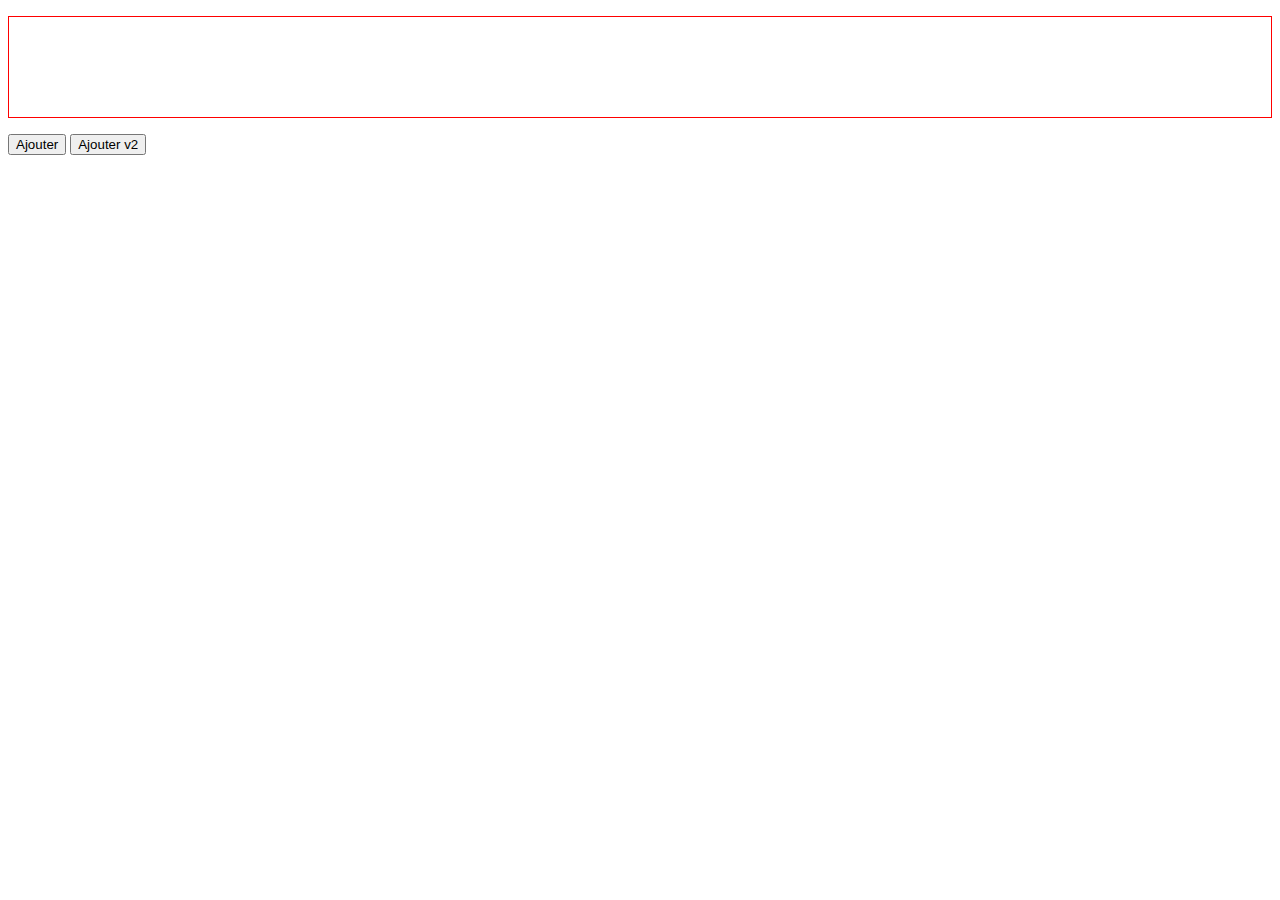
<file: 04 - Exercices JS/00 - exemple/index.html>
<!DOCTYPE html>
<html lang="en">
  <head>
    <meta charset="UTF-8" />
    <meta http-equiv="X-UA-Compatible" content="IE=edge" />
    <meta name="viewport" content="width=device-width, initial-scale=1.0" />
    <title>Document</title>
    <style>
      div > p {
        border: 1px solid red;
        height: 100px;
      }
    </style>
    <script>
      function bonjour() {
        document.querySelector(
          "div:first-of-type > p:first-of-type"
        ).innerHTML = "Bonjour";
        console.log("bouton 1");
      }

      window.onload = function () {
        document
          .querySelector("div:first-of-type button:nth-of-type(2)")
          .addEventListener("click", bonjour, false);
        /*
            document.querySelector("div:first-of-type button:nth-of-type(3)").addEventListener("click", function(){
                document.querySelector("div:first-of-type > p:first-of-type").innerHTML = "Hello !";
            });
            */

        document.querySelector("div:first-of-type").addEventListener(
          "click",
          function () {
            document.querySelector(
              "div:first-of-type > p:first-of-type"
            ).innerHTML = "Hello sur la DIV !";
          },
          false
        );
      };
    </script>
  </head>

  <body>
    <div>
      <p></p>
      <button onclick="bonjour();">Ajouter</button>
      <button>Ajouter v2</button>
      <!--         <button>Ajouter v3</button> -->
    </div>
  </body>
</html>
</file>
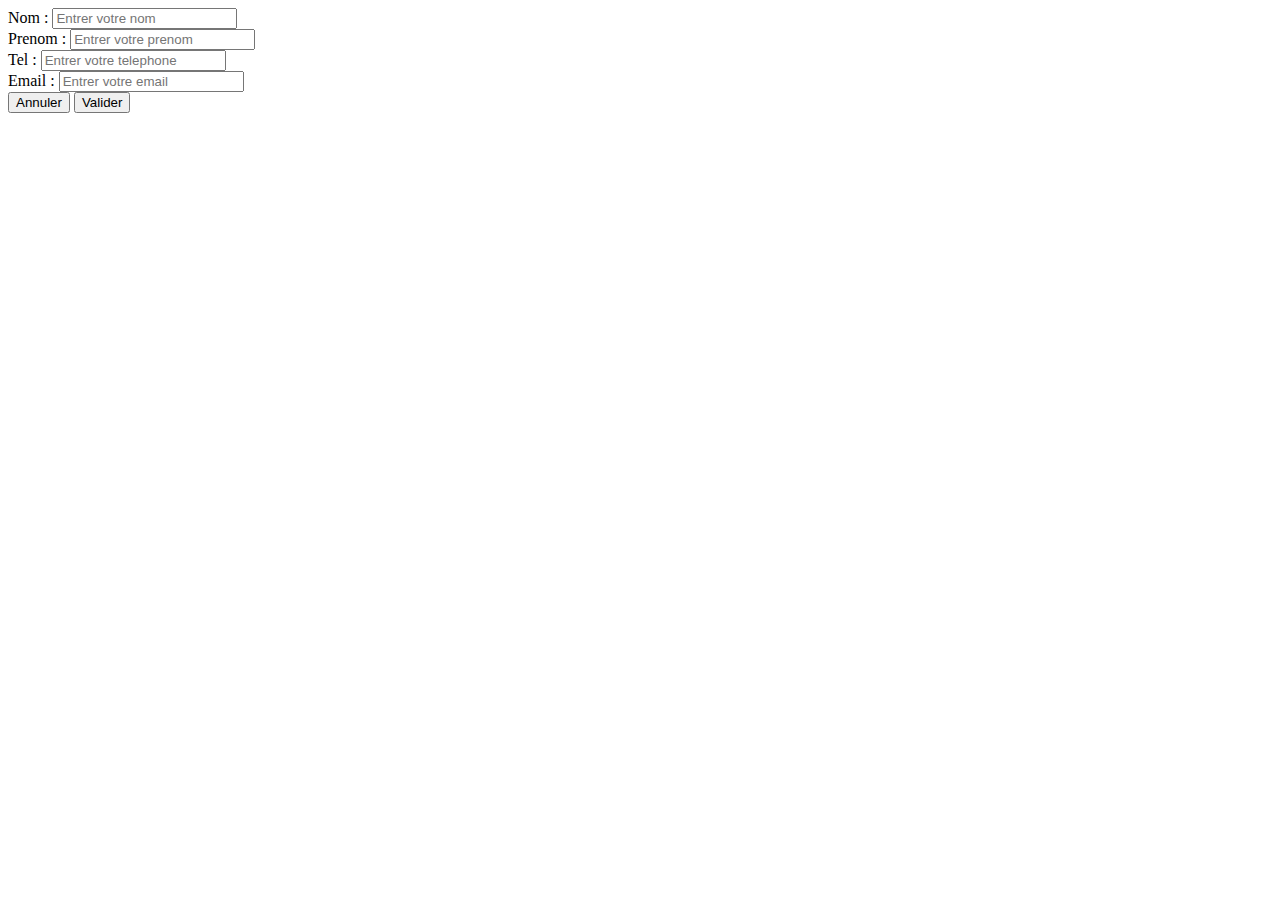
<file: 05 - Json/01 - Formulaire Json/index.html>
<!DOCTYPE html>
<html lang="en">
<head>
    <meta charset="UTF-8">
    <meta http-equiv="X-UA-Compatible" content="IE=edge">
    <meta name="viewport" content="width=device-width, initial-scale=1.0">
    <title>JSON</title>
    <script src="controle.js"></script>
    <script src="contact.js"></script>
    <script src="formulaire.js"></script>
</head>
<body>
    <form action="">
        <div>
          <label for="nom"> Nom : </label
          ><input type="text" id="nom" placeholder="Entrer votre nom" />
        </div>
        <div>
          <label for="prenom">Prenom : </label
          ><input type="text" id="prenom" placeholder="Entrer votre prenom" />
        </div>
        <div>
          <label for="tel">Tel : </label
          ><input type="text" id="tel" placeholder="Entrer votre telephone" />
        </div>
        <div>
          <label for="email">Email : </label
          ><input type="text" id="email" placeholder="Entrer votre email" />
        </div>
        <button type="reset">Annuler</button>
        <button type="submit">Valider</button>
      </form>
      <aside></aside>
</body>
</html>
</file>
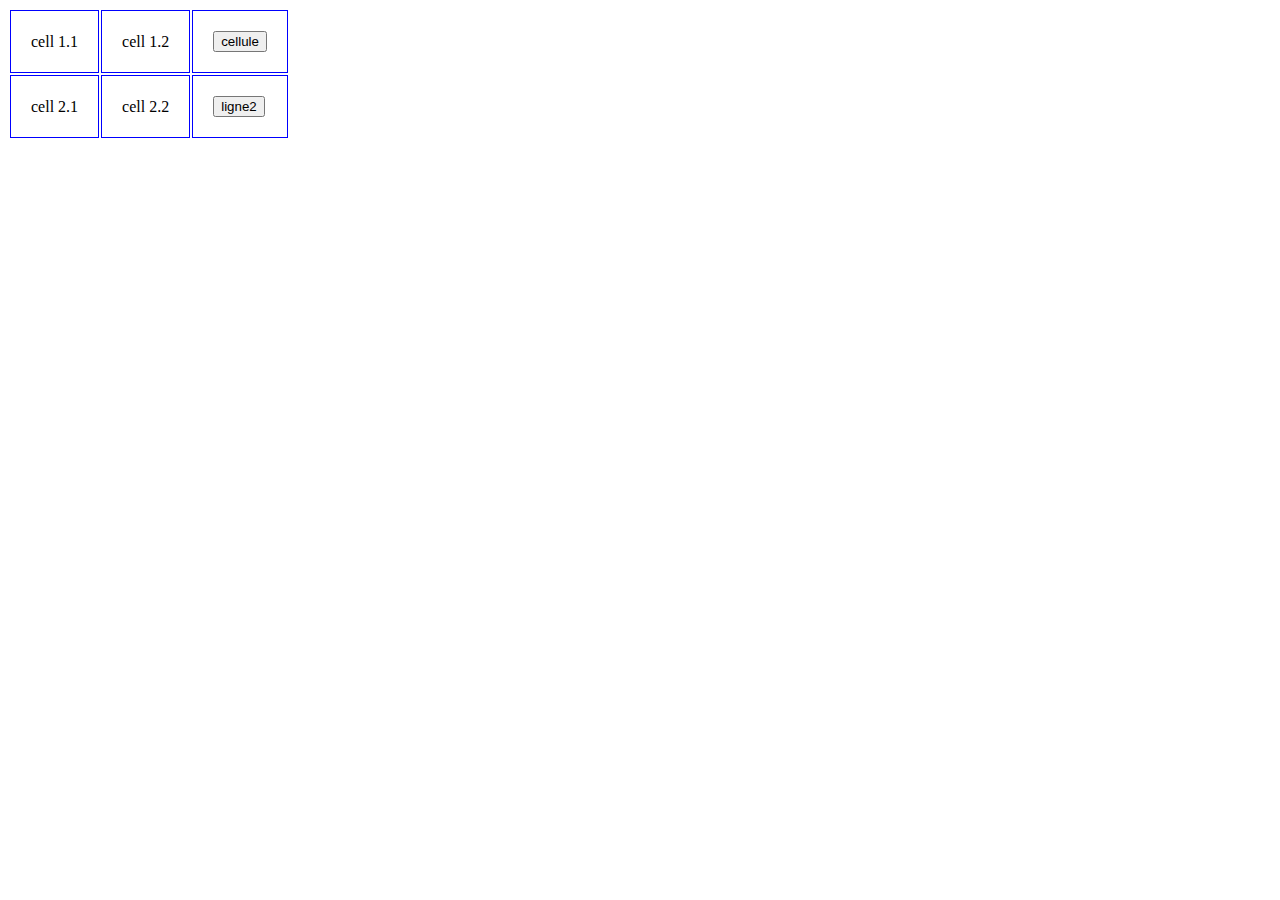
<file: 04 - Exercices JS/01 - exoParentNode/correction/index.html>
<!DOCTYPE html>
<html lang="en">
<head>
    <meta charset="UTF-8">
    <meta http-equiv="X-UA-Compatible" content="IE=edge">
    <meta name="viewport" content="width=device-width, initial-scale=1.0">
    <link rel="stylesheet" href="style.css">
   <!--  <script src="script.js"></script> -->
    <script src="script2.js"></script>
    <title>Document</title>
</head>
<body>
<table>
    <tr>
        <td>cell 1.1</td>
        <td>cell 1.2</td>
        <td><button>cellule</button></td>
    </tr>
    <tr>
        <td>cell 2.1</td>
        <td>cell 2.2</td>
        <td><button>ligne2</button></td>
    </tr>
</table>
    
    
</body>
</html>
</file>
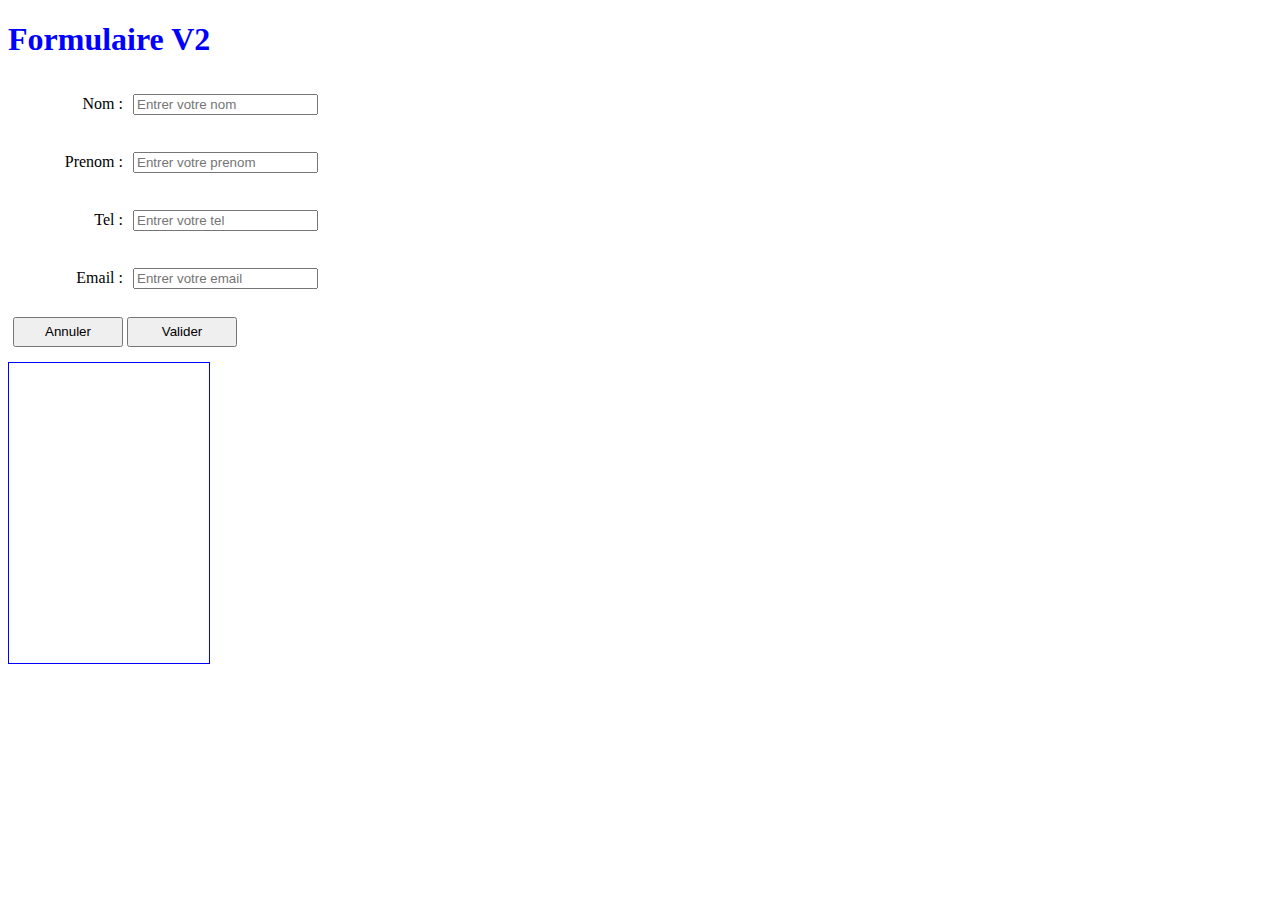
<file: 04 - Exercices JS/02 - Formulaire JavaScript/Correction/index.html>
<!DOCTYPE html>
<html lang="en">

<head>
    <meta charset="UTF-8">
    <meta http-equiv="X-UA-Compatible" content="IE=edge">
    <meta name="viewport" content="width=device-width, initial-scale=1.0">
    <title>Document</title>
    <link rel="stylesheet" href="formulaire.css">
    <script src="expressionsRegulieresForm.js"></script>
    <script src="formulaire.js"></script>
</head>

<body>
    <h1>Formulaire V2</h1>
    <form>
        <div>
            <label>Nom</label><input type="text" name="nom" placeholder="Entrer votre nom" />
        </div>
        <div>
            <label>Prenom</label><input type="text" name="prenom" placeholder="Entrer votre prenom" />
        </div>
        <div>
            <label>Tel</label><input type="text" name="tel" placeholder="Entrer votre tel" />
        </div>
        <div>
            <label>Email</label><input type="text" name="email" placeholder="Entrer votre email" />
        </div>
        <div>
            <button type="reset">Annuler</button>
            <button type="button">Valider</button>
        </div>
    </form>
    <aside>
        
    </aside>
</body>

</html>
</file>
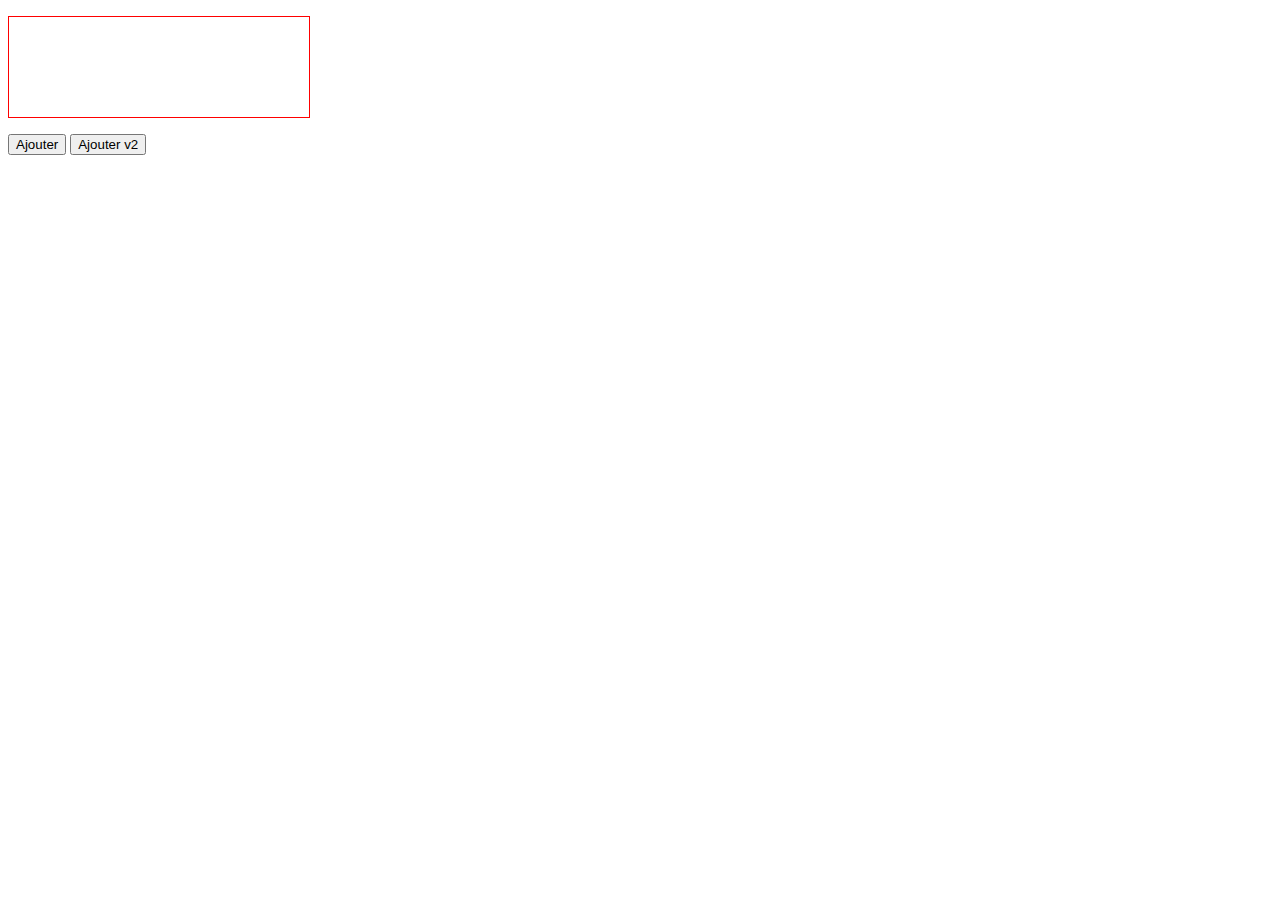
<file: 04 - Exercices JS/00 - exemple/index2.html>
<!DOCTYPE html>
<html lang="en">
  <head>
    <meta charset="UTF-8" />
    <meta http-equiv="X-UA-Compatible" content="IE=edge" />
    <meta name="viewport" content="width=device-width, initial-scale=1.0" />
    <title>Document</title>
    <style>
      div > p {
        border: 1px solid red;
        height: 100px;
        width: 300px;
      }
    </style>
    <script>
      function bonjour() {
        document.querySelector(
          "div:first-of-type > p:first-of-type"
        ).innerHTML = "Bonjour";
        console.log("bouton 1");
      }
      window.onload = function () {
        document
          .querySelector("div:first-of-type button:nth-of-type(2)")
          .addEventListener("click", bonjour);
        document
          .querySelector("body > div > button:nth-child(3)")
          .addEventListener("click", function () {
            document.querySelector(
              "div:first-of-type > p:first-of-type"
            ).innerHTML = "Hello !";
          });
        document.querySelector("div:first-of-type").addEventListener(
          "click",
          function () {
            document.querySelector(
              "div:first-of-type > p:first-of-type"
            ).innerHTML = "Hello sur la DIV !";
          },
          true
        );
      };
    </script>
  </head>
  <body>
    <div>
      <p></p>
      <button onclick="bonjour();">Ajouter</button>
      <button>Ajouter v2</button>
      <!--         <button>Ajouter v3</button> -->
    </div>
  </body>
</html>
</file>
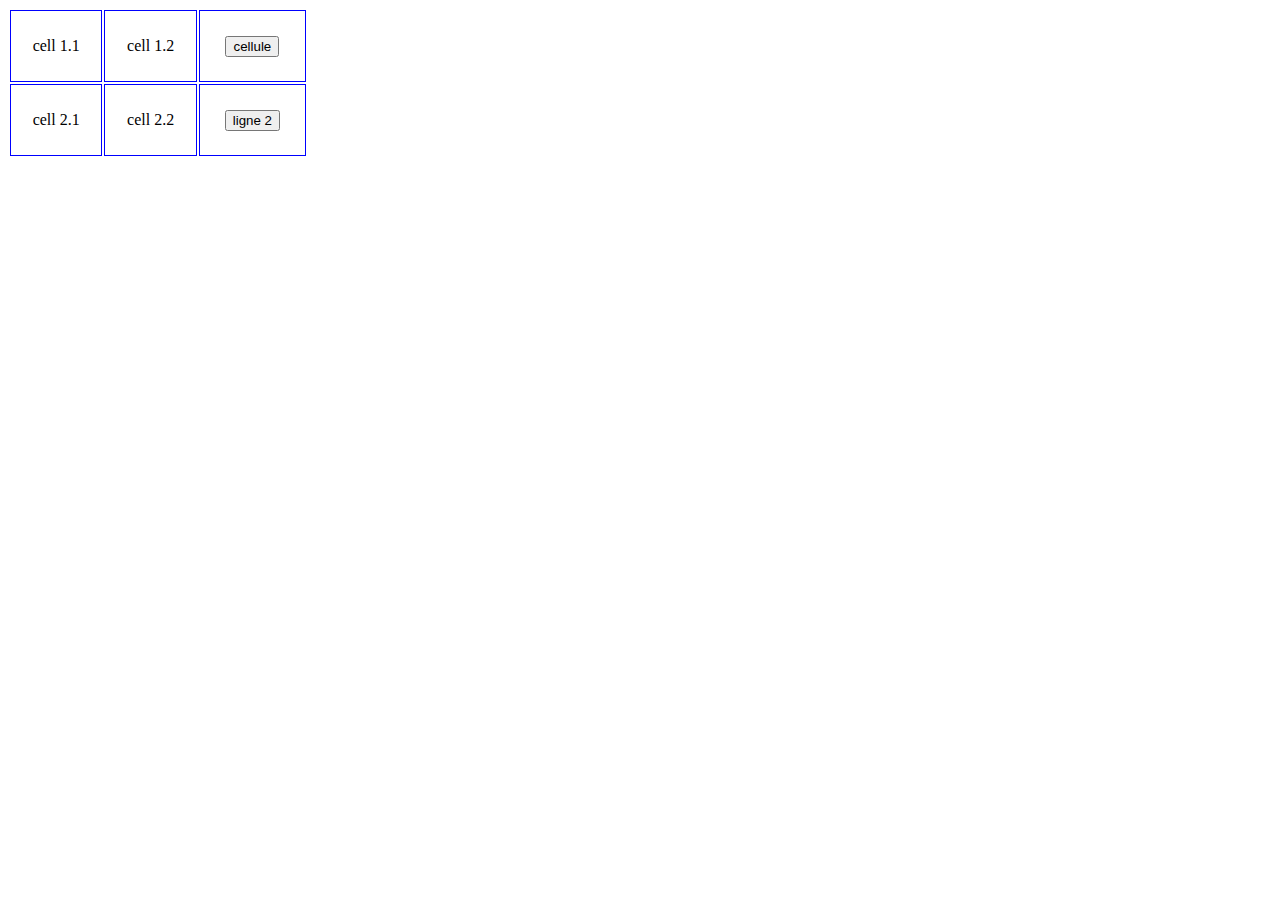
<file: 04 - Exercices JS/01 - exoParentNode/exoParentNode.html>
<!DOCTYPE html>
<html lang="en">
  <head>
    <meta charset="UTF-8" />
    <meta http-equiv="X-UA-Compatible" content="IE=edge" />
    <meta name="viewport" content="width=device-width, initial-scale=1.0" />
    <link rel="stylesheet" href="styles.css" />
    <title>ExoParentNode</title>
    <script>
      /*
      function ColorerCelluleRouge() {
        document.querySelector(
          "body > div:nth-of-type(1) > table:nth-of-type(1) > tbody:nth-of-type(1) > tr:nth-of-type(1) > td:nth-of-type(3)"
        ).style.backgroundColor = "red";
      }
      function ColorerLigneRouge() {
        document.querySelector(
          "body > div:nth-of-type(1) > table:nth-of-type(1) > tbody:nth-of-type(1) > tr:nth-of-type(2) "
        ).style.backgroundColor = "red";
      }
*/
      window.onload = function () {
        const boutonCellule = document.getElementById("boutonCellule");

        boutonCellule.addEventListener("click", colorCell);
      };

      function colorCell() {
        boutonCellule.parentNode.style.backgroundColor = "red";
      }

      const boutonLigne = document.getElementById("boutonLigne");
    </script>
  </head>
  <body>
    <div>
      <table>
        <tr>
          <td>cell 1.1</td>
          <td>cell 1.2</td>
          <!--<td><button onclick="ColorerCelluleRouge()">cellule</button></td>-->
          <td><button id="boutonCellule">cellule</button></td>
        </tr>
        <tr>
          <td>cell 2.1</td>
          <td>cell 2.2</td>
          <!--<td><button onclick="ColorerLigneRouge()">ligne 2</button>/> </td>-->
          <td><button id="boutonLigne">ligne 2</button></td>
        </tr>
      </table>
    </div>
  </body>
</html>
</file>
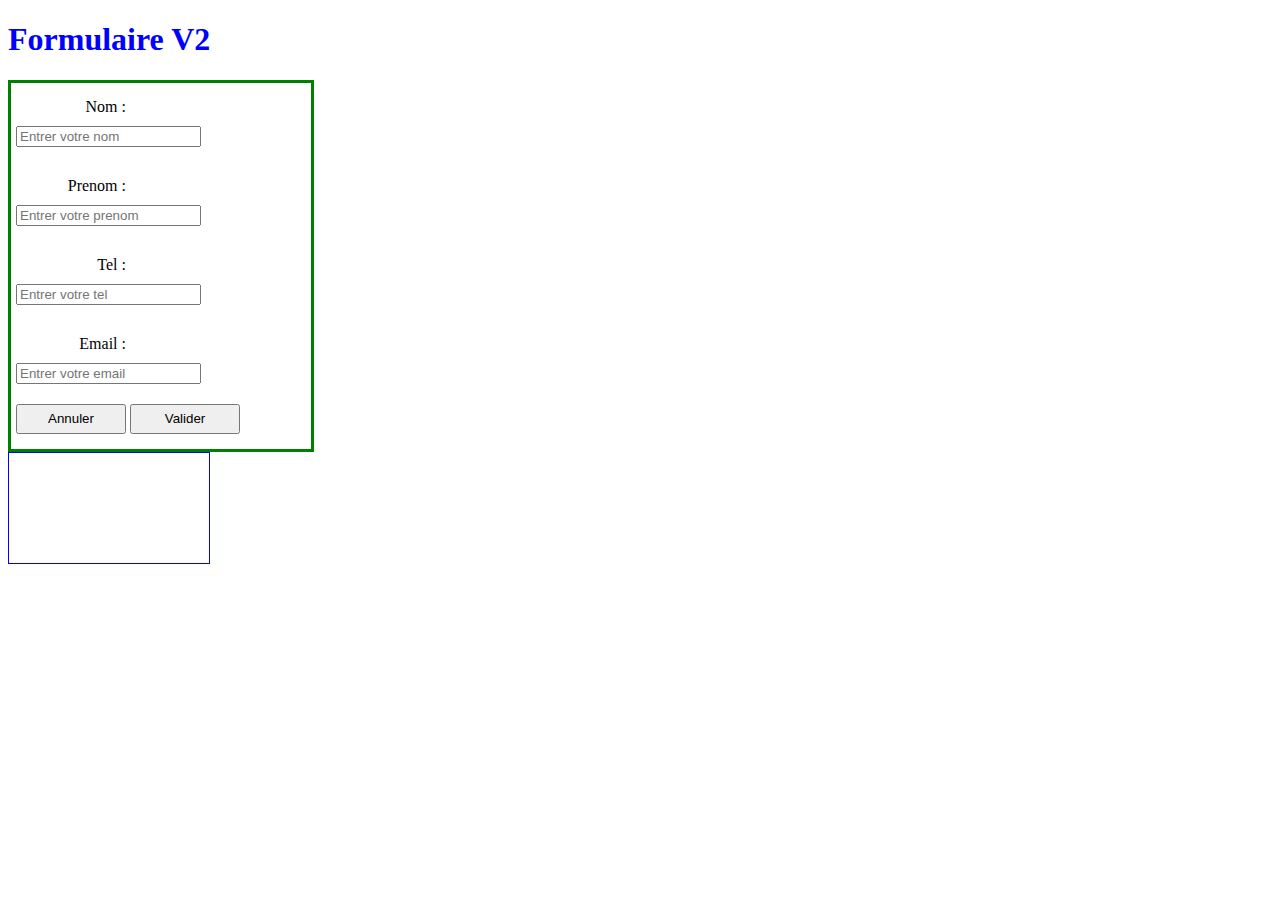
<file: 04 - Exercices JS/02 - Formulaire JavaScript/formulaire.html>
<!DOCTYPE html>
<html lang="en">
  <head>
    <meta charset="UTF-8" />
    <meta http-equiv="X-UA-Compatible" content="IE=edge" />
    <meta name="viewport" content="width=device-width, initial-scale=1.0" />
    <title>Document</title>
    <link rel="stylesheet" href="formulaire.css" />
    <script src="expressionsRegulieresForm.js"></script>
    <script src="formulaire.js"></script>
  </head>

  <body>
    <h1>Formulaire V2</h1>

    <form>
      <div>
        <label>Nom</label
        ><input type="text" name="nom" placeholder="Entrer votre nom" />
      </div>
      <div>
        <label>Prenom</label
        ><input type="text" name="prenom" placeholder="Entrer votre prenom" />
      </div>
      <div>
        <label>Tel</label
        ><input type="text" name="tel" placeholder="Entrer votre tel" />
      </div>
      <div>
        <label>Email</label
        ><input type="text" name="email" placeholder="Entrer votre email" />
      </div>
      <div>
        <button type="reset">Annuler</button>
        <button type="button">Valider</button>
      </div>
    </form>

    <aside></aside>
  </body>
</html>
</file>
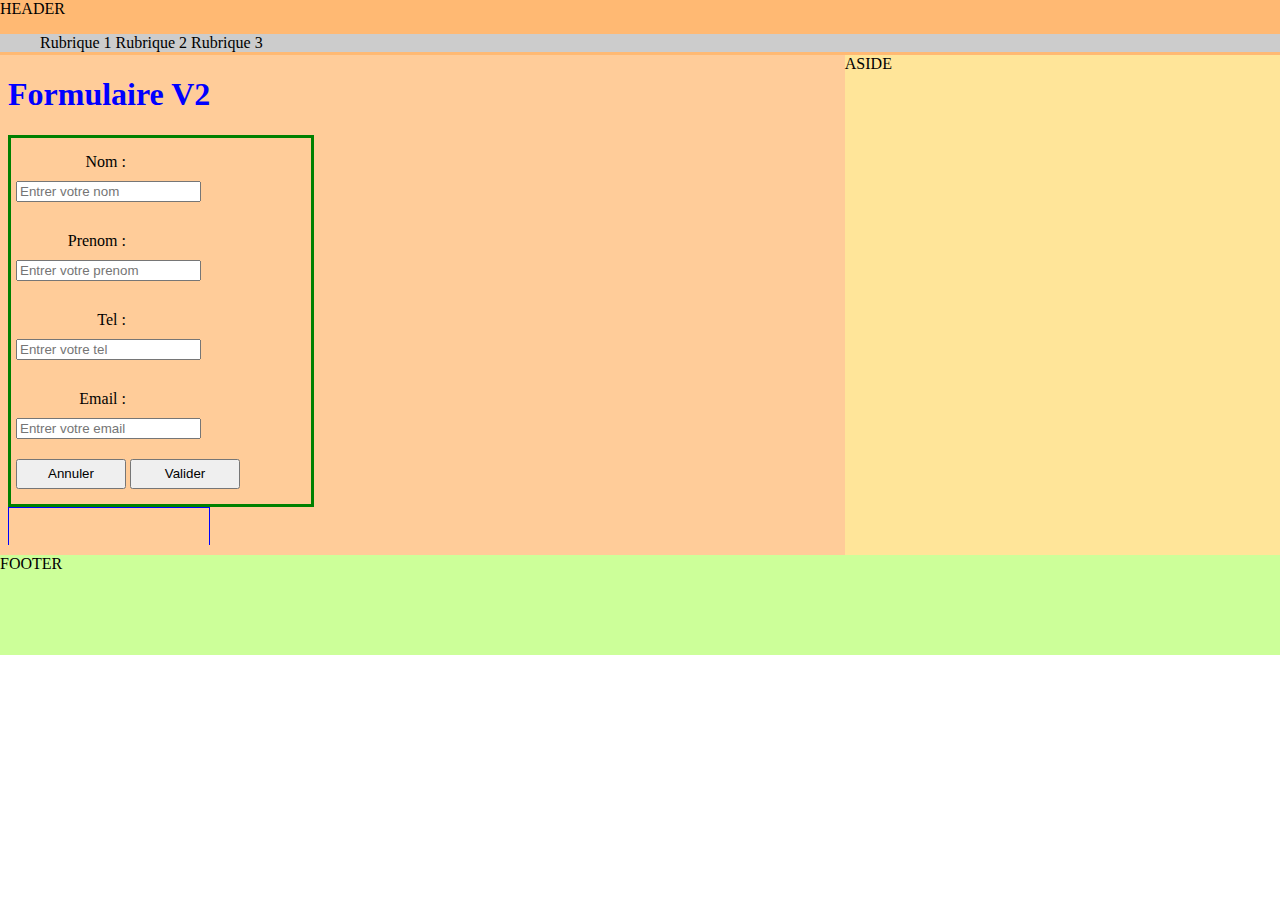
<file: 04 - Exercices JS/02 - Formulaire JavaScript/screen.html>
<!DOCTYPE html>
<html lang="fr">
  <head>
    <meta charset="utf-8" />
    <meta name="viewport" content="width=device-width, initial-scale=1" />
    <link rel="stylesheet" type="text/css" href="stylesScreen.css" />
  </head>
  <body>
    <div id="container">
      <header>
        HEADER
        <nav>
          <ul>
            <li>
              Rubrique 1
              <ul>
                <li><a href="http://google.fr" target="_blank">Item 1.1</a></li>
                <li>Item 1.2</li>
              </ul>
            </li>
            <li>
              Rubrique 2
              <ul>
                <li>Item 2.1</li>
                <li>Item 2.2</li>
                <li>Item 2.3</li>
              </ul>
            </li>
            <li>
              Rubrique 3
              <ul>
                <li>Item 3.1</li>
              </ul>
            </li>
          </ul>
        </nav>
      </header>

      <main>
        <section>
          <iframe src="formulaire.html" frameborder="0"></iframe>
        </section>

        <aside>ASIDE</aside>
      </main>

      <footer>FOOTER</footer>
    </div>
  </body>
</html>
</file>
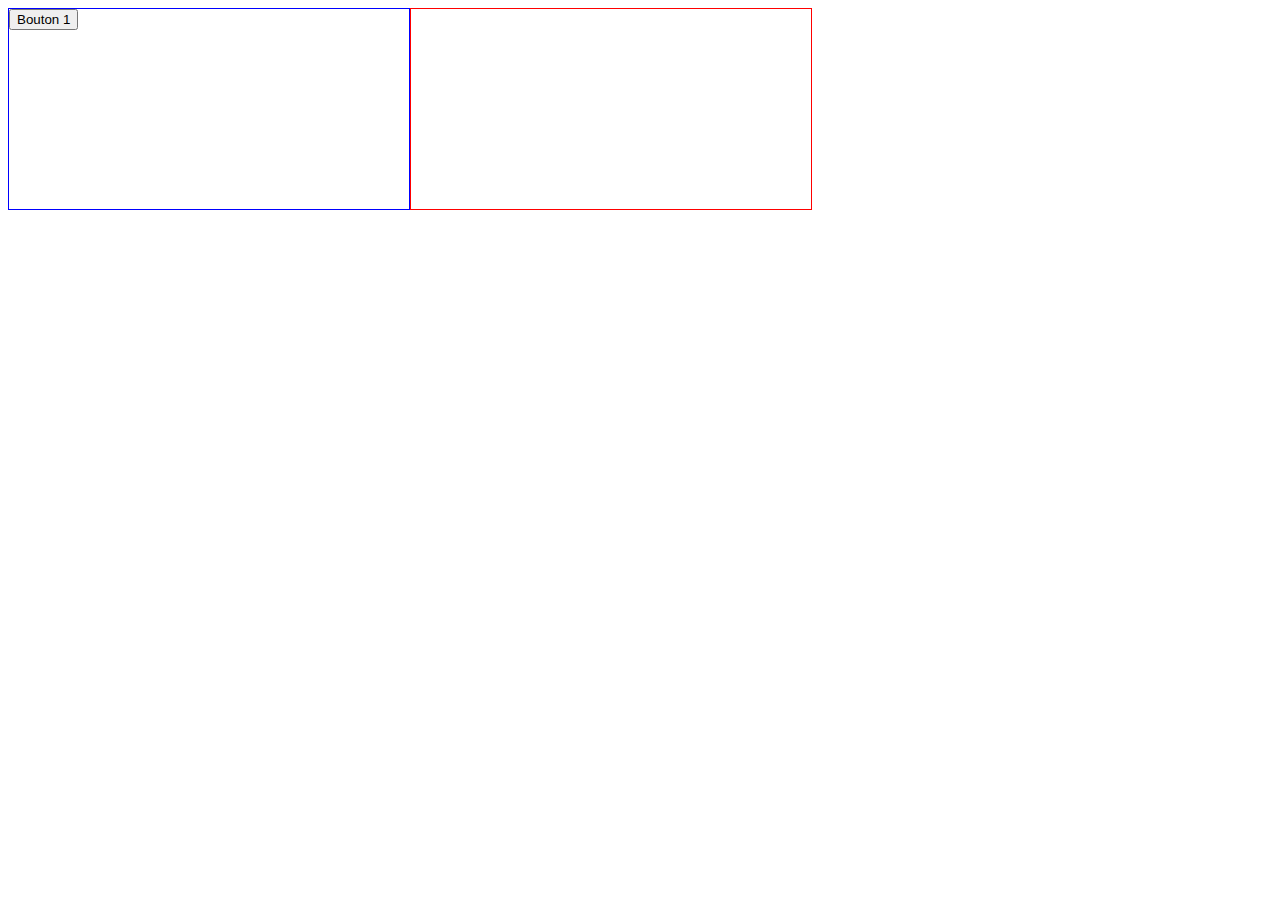
<file: 04 - Exercices JS/03 - Event/event.html>
<!DOCTYPE html>
<html lang="fr">
  <head>
    <meta charset="utf-8" />
    <link rel="stylesheet" type="text/css" href="event.css" />
    <script src="event.js"></script>
  </head>
  <body>
    <div>
      <button>Bouton 1</button>
    </div>
    <div></div>
  </body>
</html>
</file>
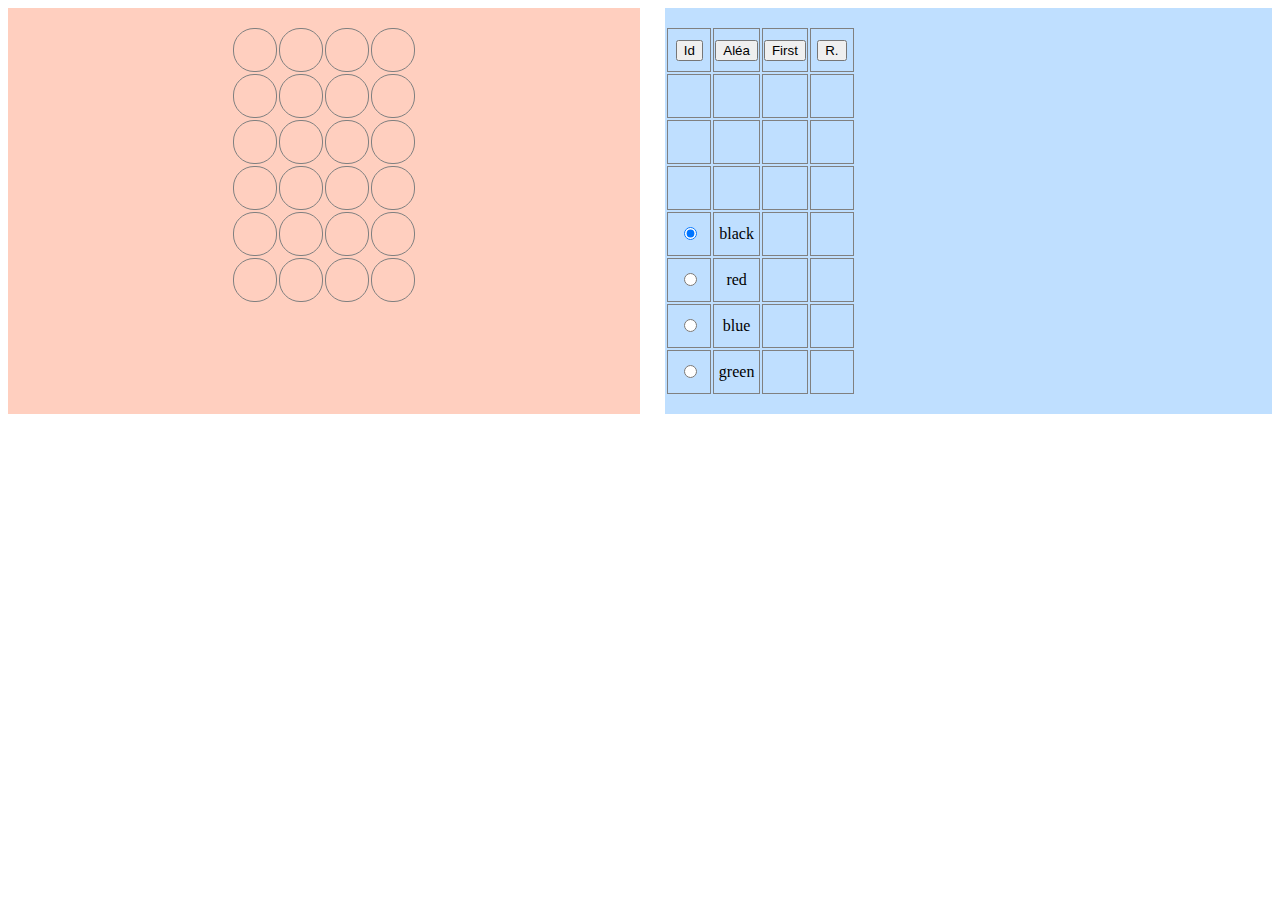
<file: 05 - Json/02 -  Télécommande Json/Correction/telecommande.html>
<!DOCTYPE html>
<html>
	<head>
		<meta charset="utf-8"/>
		<link rel="stylesheet" href="telecommande.css" type="text/css"/>
		<script type="text/javascript" src="telecommande.js"></script>
		<script>
			var maTC = Object.create(Telecommande);
		</script>
	</head>
	<body>
		<main>
			<section>
				<br/>
				<table id="tableau">
					<tr>
						<td id="c61"></td><td id="c62"></td><td id="c63"></td><td id="c64"></td>
					</tr>
					<tr>
						<td id="c51"></td><td id="c52"></td><td id="c53"></td><td id="c54"></td>
					</tr>
					<tr>
						<td id="c41"></td><td id="c42"></td><td id="c43"></td><td id="c44"></td>
					</tr>
					<tr>
						<td id="c31"></td><td id="c32"></td><td id="c33"></td><td id="c34"></td>
					</tr>
					<tr>
						<td id="c21"></td><td id="c22"></td><td id="c23"></td><td id="c24"></td>
					</tr>
					<tr>
						<td id="c11"></td><td id="c12"></td><td id="c13"></td><td id="c14"></td>
					</tr>
					
				</table>
				<br/>
			</section>
			<aside>
				<br/>
				<table id="telecommande">
					<tr>
						<td><button type="button" onclick="maTC.addId()" title="Ecrire les ids">Id</button></td>
						<td><button onclick="maTC.delAleatoire()" title="Vider la moitié des cases aléatoirement">Aléa</button></td>
						<td><button onclick="maTC.firstCase()" title="Première case vide">First</button></td>
						<td><button onclick="maTC.addIdDansVide()" title="Remplir les cases vides">R.</button></td>
					</tr>
					<tr>
						<td></td><td></td><td></td><td></td>
					</tr>
					<tr>
						<td></td><td></td><td></td><td></td>
					</tr>
					<tr>
						<td></td><td></td><td></td><td></td>
					</tr>
					<tr>
						<td><input type="radio" name="couleur" id="black" onclick="maTC.setColor('black');" checked /></td><td><label for="black">black</label></td><td id="nb_black"></td><td></td>
					</tr>
					<tr>
						<td><input type="radio" name="couleur" id="red" onclick="maTC.setColor('red');" /></td><td><label for="red">red</label></td><td id="nb_red"></td><td></td>
					</tr>
					<tr>
						<td><input type="radio" name="couleur" id="blue" onclick="maTC.setColor('blue');" /></td><td><label for="blue">blue</label></td><td id="nb_blue"></td><td></td>
					</tr>
					<tr>
						<td><input type="radio" name="couleur" id="green" onclick="maTC.setColor('green');" /></td><td><label for="green">green</label></td><td id="nb_green"></td><td></td>
					</tr>
				</table>
				<br/>
			</aside>
		</main>
	</body>
</html>
</file>
<file: 04 - Exercices JS/01 - exoParentNode/correction/style.css>
table tbody tr td {
  border: 1px solid blue;
  padding: 20px;
}
/*# sourceMappingURL=style.css.map */
</file>
<file: 04 - Exercices JS/02 - Formulaire JavaScript/Correction/formulaire.css>
body h1 {
  color: blue;
}

body form {
  display: -webkit-box;
  display: -ms-flexbox;
  display: flex;
  -webkit-box-orient: vertical;
  -webkit-box-direction: normal;
      -ms-flex-direction: column;
          flex-direction: column;
  width: 400px;
}

body form div {
  margin-bottom: 10px;
  padding: 5px;
}

body form div label {
  display: inline-block;
  width: 100px;
  text-align: right;
  padding: 10px;
}

body form div label::after {
  content: ' :';
}

body form div button {
  width: 110px;
  height: 30px;
  padding: 2px;
  -webkit-box-align: center;
      -ms-flex-align: center;
          align-items: center;
}

body aside {
  border: blue solid 1px;
  width: 200px;
  height: 300px;
}
/*# sourceMappingURL=formulaire.css.map */
</file>
<file: 04 - Exercices JS/01 - exoParentNode/styles.css>
body div > table {
  border-collapse: separate;
  height: 150px;
  width: 300px;
}

body div > table > tbody > tr > td {
  border: 1px solid blue;
  text-align: center;
}
/*# sourceMappingURL=styles.css.map */
</file>
<file: 04 - Exercices JS/02 - Formulaire JavaScript/formulaire.css>
body h1 {
  color: blue;
}

body form {
  width: 300px;
  border: solid green;
}

body form div {
  margin-bottom: 10px;
  padding: 5px;
}

body form div label {
  display: inline-block;
  width: 100px;
  text-align: right;
  padding: 10px;
}

body form div label::after {
  content: " :";
}

body form div button {
  width: 110px;
  height: 30px;
  padding: 2px;
  -webkit-box-align: center;
      -ms-flex-align: center;
          align-items: center;
}

body aside {
  border: blue solid 1px;
  width: 200px;
  height: 110px;
}
/*# sourceMappingURL=formulaire.css.map */
</file>
<file: 04 - Exercices JS/02 - Formulaire JavaScript/stylesScreen.css>
@media screen {
  body {
    margin: 0;
    padding: 0;
  }
  div#container {
    margin: auto;
  }
  div#container header {
    background-color: #ffb973;
    width: 100%;
    height: 55px;
  }
  div#container header nav ul {
    list-style: none;
    background-color: #cccccc;
  }
  div#container header nav ul li {
    display: inline-block;
    position: relative;
  }
  div#container header nav ul li:hover ul {
    display: block;
  }
  div#container header nav ul li ul {
    position: absolute;
    background-color: #73dcff;
    display: none;
    padding: 0px;
  }
  div#container header nav ul li ul li {
    position: relative;
    margin: 3px;
  }
  div#container header nav ul li ul li a {
    text-decoration: none;
    color: #ffa500;
  }
  div#container header nav ul li ul li a:hover {
    text-decoration: underline;
  }
  footer {
    width: 100%;
    background-color: #ccff99;
    height: 100px;
    float: left;
    clear: both;
  }
  main {
    width: 100%;
  }
  main section {
    width: 66%;
    background-color: #ffcc99;
    min-height: 500px;
    float: left;
  }
  main section iframe {
    width: 100%;
    min-height: 490px;
  }
  main aside {
    width: 34%;
    background-color: #ffe599;
    min-height: 500px;
    float: right;
  }
}

@media screen and (min-width: 1200px) {
  #container {
    max-width: 1440px;
  }
}

@media screen and (min-width: 960px) and (max-width: 1199px) {
  #container {
    width: 960px;
  }
}

@media screen and (min-width: 768px) and (max-width: 959px) {
  #container {
    width: 768px;
  }
}

@media screen and (max-width: 767px) {
  #container main aside,
  #container main section {
    width: 100%;
    min-height: 50%;
  }
}
/*# sourceMappingURL=stylesScreen.css.map */
</file>
<file: 04 - Exercices JS/03 - Event/event.css>
div {
  width: 400px;
  min-height: 200px;
  float: left;
}

div:first-child {
  border: 1px solid blue;
}

div:nth-child(2) {
  border: 1px solid red;
}
/*# sourceMappingURL=event.css.map */
</file>
<file: 05 - Json/02 -  Télécommande Json/Correction/telecommande.css>
section {
  width: 50%;
  float: left;
  background-color: #FFCFBF;
}

section table {
  margin-left: auto;
  margin-right: auto;
}

section table td {
  height: 40px;
  width: 40px;
  border: 1px solid gray;
  border-radius: 21px;
  text-align: center;
}

section table td button, section table td aside table td button {
  border-radius: 19px;
  width: 38px;
  height: 38px;
  background-color: #4CD2FF;
  margin: 1px;
}

aside {
  width: 48%;
  float: left;
  background-color: #BFDFFF;
  margin-left: 2%;
}

aside table td {
  height: 40px;
  width: 40px;
  border: 1px solid gray;
  text-align: center;
}

main {
  display: -webkit-box;
  display: -ms-flexbox;
  display: flex;
  -ms-flex-wrap: wrap;
      flex-wrap: wrap;
}
/*# sourceMappingURL=telecommande.css.map */
</file>
